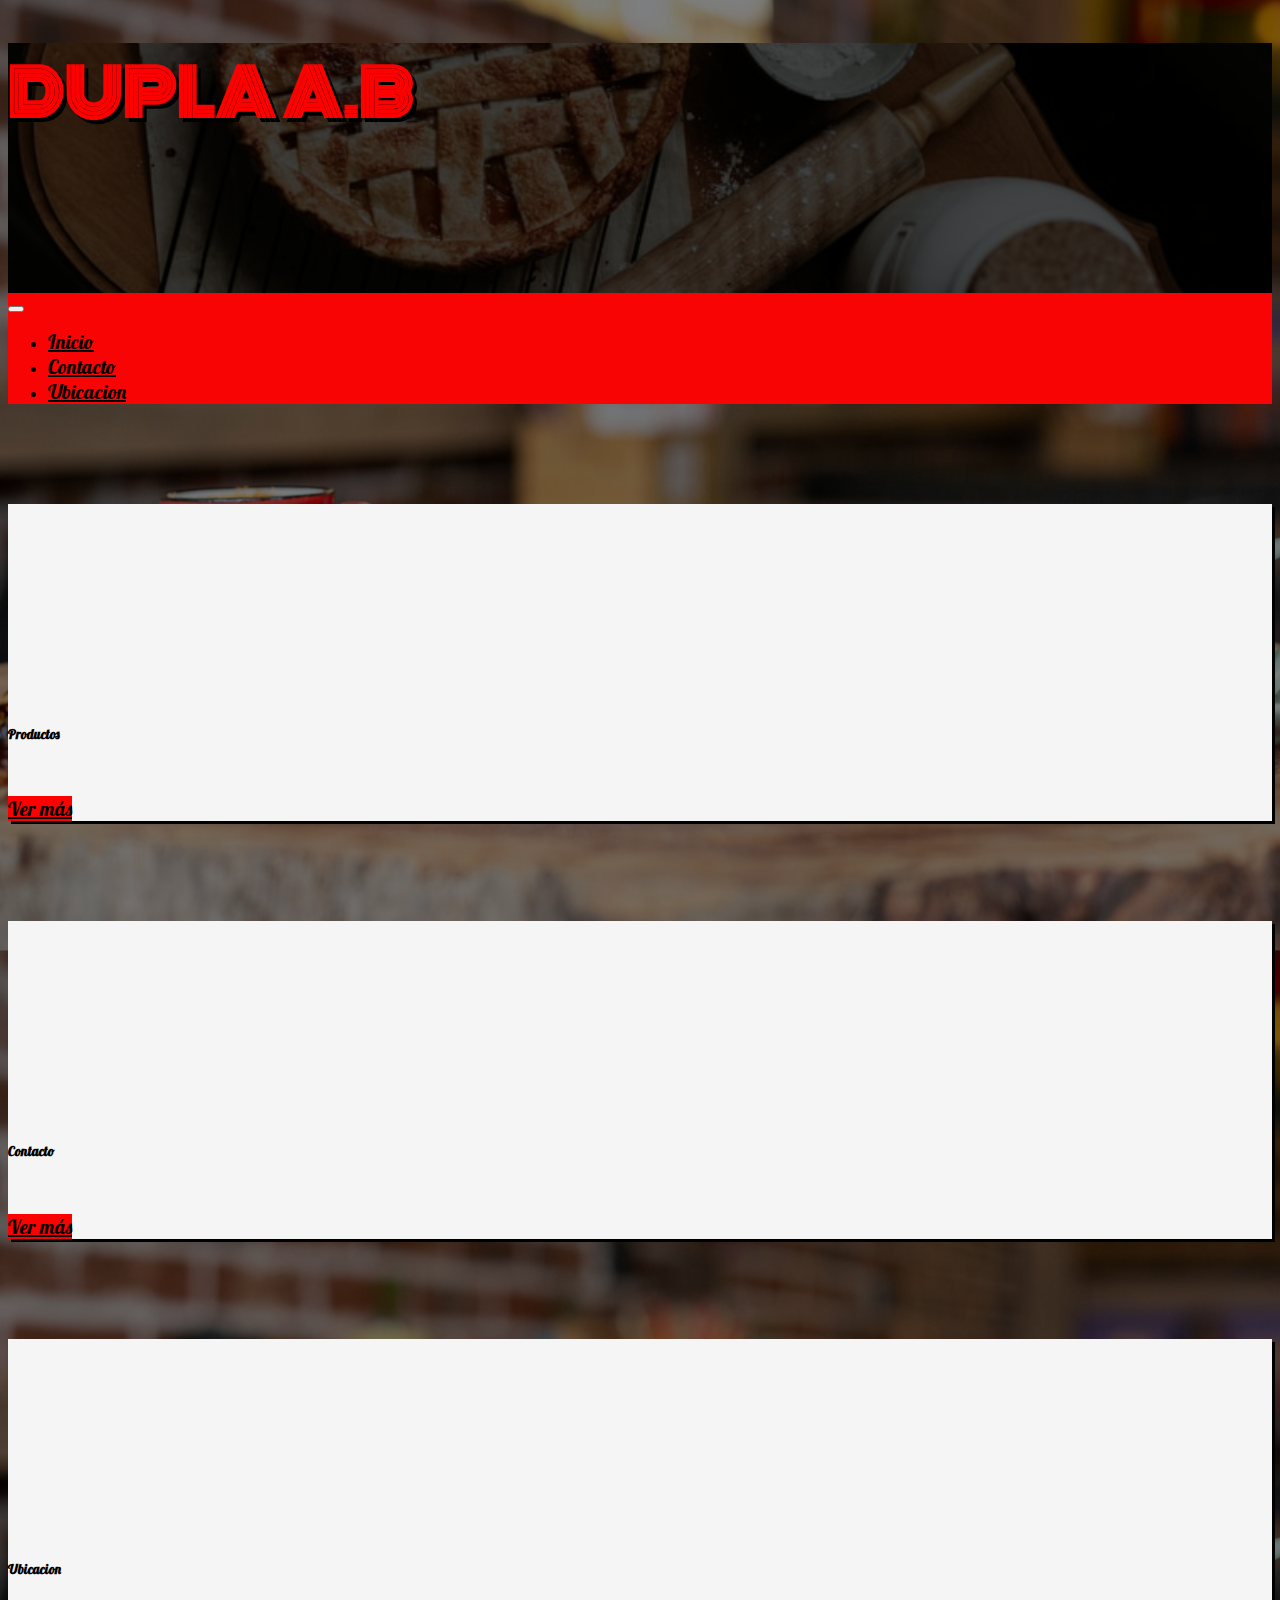
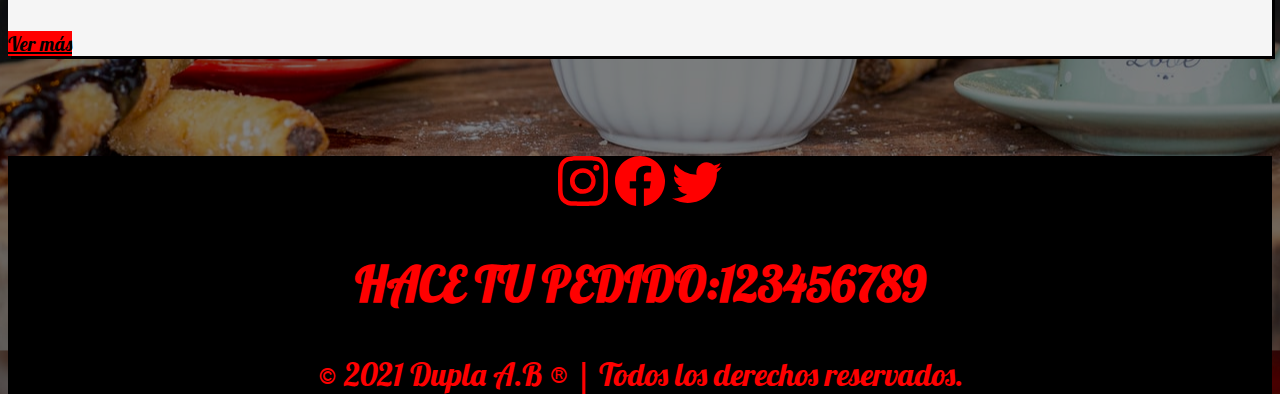
<file: index.html>
<!DOCTYPE html>
<html lang="es">
 <head>
    <meta charset="UTF-8">
    <meta http-equiv="X-UA-Compatible" content="IE=edge">
    <meta name="viewport" content="width=device-width, initial-scale=1.0">
    <link rel="preconnect" href="https://fonts.gstatic.com">
    <link href="https://fonts.googleapis.com/css2?family=Lobster&family=Press+Start+2P&display=swap" rel="stylesheet">
    
    <link rel="preconnect" href="https://fonts.gstatic.com">
    <link href="https://fonts.googleapis.com/css2?family=Trade+Winds&display=swap" rel="stylesheet">
    
    <link rel="preconnect" href="https://fonts.gstatic.com">
    <link href="https://fonts.googleapis.com/css2?family=Monoton&display=swap" rel="stylesheet"> 


    
    
    <link href="https://cdn.jsdelivr.net/npm/bootstrap@5.0.0-beta3/dist/css/bootstrap.min.css" rel="stylesheet" integrity="sha384-eOJMYsd53ii+scO/bJGFsiCZc+5NDVN2yr8+0RDqr0Ql0h+rP48ckxlpbzKgwra6" crossorigin="anonymous">
    <title>Dupla A.B</title>
    <link rel="stylesheet" href="./Styles/styleINDEX.css">
 </head>
<body onload="BIENVENIDA()">
    <header>
        <div class="portada d-flex justify-content-center align-items-center" >
            <h1>DUPLA A.B</h1>
        </div>
    <div class="barranav">
     <nav class="navbar navbar-expand-lg" style= "background-color:#F90405;">
        <div class="container-fluid">
          <button class="navbar-toggler" type="button" data-bs-toggle="collapse" data-bs-target="#navbarText" aria-controls="navbarText" aria-expanded="false" aria-label="Toggle navigation">
          </button>
          <div class="collapse navbar-collapse" id="navbarText">
            <ul class="navbar-nav me-auto mb-2 mb-lg-0">
              <li class="nav-item">
                <a class="nav-link active" aria-current="page" href="#">Inicio</a>
              </li>
              <li class="nav-item">
               <a class="nav-link active" aria-current="page" href="">Contacto</a>
             </li>
              <li class="nav-item">
               <a class="nav-link active" aria-current="page" href="https://goo.gl/maps/ZEjcPoRxGoP3hXxY9">Ubicacion</a>
             </li>
            </ul>
          </div>
        </div>
      </nav>
    </div>
      
    </header>
           
<section>
        <div class="container - mt-5">
         <div class="row justify-content-md-center">
             <div class="col-12 col-sm-6 col-md-4 col-lg-3 mt-2">
                <div class="card">
                  <div title="" class="cover cover-small" style="background-image: url(https://images.unsplash.com/photo-1591538519435-4578c3ba26d6?ixid=MnwxMjA3fDB8MHxwaG90by1wYWdlfHx8fGVufDB8fHx8&ixlib=rb-1.2.1&auto=format&fit=crop&w=537&q=80) ">
                  </div>
    
                     <div class="card-body">
                     <h5 class="card-title">Productos</h5>
                     <a href="./Compra/COMPRA.html" class="btn btn-primary">Ver más</a>
                     </div>
                </div>
             </div>

             <div class="col-12 col-sm-6 col-md-4 col-lg-3 mt-2">
                <div class="card">
                  <div title="" class="cover cover-small" style="background-image: url(https://images.unsplash.com/photo-1423666639041-f56000c27a9a?ixid=MnwxMjA3fDB8MHxwaG90by1wYWdlfHx8fGVufDB8fHx8&ixlib=rb-1.2.1&auto=format&fit=crop&w=753&q=80) ">
                  </div>
                     
                       <div class="card-body">
                       <h5 class="card-title">Contacto</h5>
                       <a href="#" class="btn btn-primary">Ver más</a>
                       </div>
                </div>
             </div>
              
             <div class="col-12 col-sm-6 col-md-4 col-lg-3 mt-2">
                <div class="card">
                        <div title="" class="cover cover-small" style="background-image: url(https://images.unsplash.com/photo-1553864250-05b20249ee0c?ixid=MnwxMjA3fDB8MHxwaG90by1wYWdlfHx8fGVufDB8fHx8&ixlib=rb-1.2.1&auto=format&fit=crop&w=750&q=80);">
                        </div>
                     
                       <div class="card-body">
                       <h5 class="card-title">Ubicacion</h5>
                       <a href="https://goo.gl/maps/ZEjcPoRxGoP3hXxY9" target="_blank" class="btn btn-primary">Ver más</a>
                       </div>
                </div>
             </div> 
        </div>
    </div> 
</section>

<!--PIE DE PAGINA-->
<div class="pie " >
  <div class="Redes">
   <a id="red" href="https://www.instagram.com/" target="_blank" ><i><svg xmlns="http://www.w3.org/2000/svg" width="50" fill="currentColor" class="bi bi-instagram - px-2" viewBox="0 0 16 16">
      <path d="M8 0C5.829 0 5.556.01 4.703.048 3.85.088 3.269.222 2.76.42a3.917 3.917 0 0 0-1.417.923A3.927 3.927 0 0 0 .42 2.76C.222 3.268.087 3.85.048 4.7.01 5.555 0 5.827 0 8.001c0 2.172.01 2.444.048 3.297.04.852.174 1.433.372 1.942.205.526.478.972.923 1.417.444.445.89.719 1.416.923.51.198 1.09.333 1.942.372C5.555 15.99 5.827 16 8 16s2.444-.01 3.298-.048c.851-.04 1.434-.174 1.943-.372a3.916 3.916 0 0 0 1.416-.923c.445-.445.718-.891.923-1.417.197-.509.332-1.09.372-1.942C15.99 10.445 16 10.173 16 8s-.01-2.445-.048-3.299c-.04-.851-.175-1.433-.372-1.941a3.926 3.926 0 0 0-.923-1.417A3.911 3.911 0 0 0 13.24.42c-.51-.198-1.092-.333-1.943-.372C10.443.01 10.172 0 7.998 0h.003zm-.717 1.442h.718c2.136 0 2.389.007 3.232.046.78.035 1.204.166 1.486.275.373.145.64.319.92.599.28.28.453.546.598.92.11.281.24.705.275 1.485.039.843.047 1.096.047 3.231s-.008 2.389-.047 3.232c-.035.78-.166 1.203-.275 1.485a2.47 2.47 0 0 1-.599.919c-.28.28-.546.453-.92.598-.28.11-.704.24-1.485.276-.843.038-1.096.047-3.232.047s-2.39-.009-3.233-.047c-.78-.036-1.203-.166-1.485-.276a2.478 2.478 0 0 1-.92-.598 2.48 2.48 0 0 1-.6-.92c-.109-.281-.24-.705-.275-1.485-.038-.843-.046-1.096-.046-3.233 0-2.136.008-2.388.046-3.231.036-.78.166-1.204.276-1.486.145-.373.319-.64.599-.92.28-.28.546-.453.92-.598.282-.11.705-.24 1.485-.276.738-.034 1.024-.044 2.515-.045v.002zm4.988 1.328a.96.96 0 1 0 0 1.92.96.96 0 0 0 0-1.92zm-4.27 1.122a4.109 4.109 0 1 0 0 8.217 4.109 4.109 0 0 0 0-8.217zm0 1.441a2.667 2.667 0 1 1 0 5.334 2.667 2.667 0 0 1 0-5.334z"/>
   </svg></i></a>
  <a id="red" href="https://es-la.facebook.com/" target="_blank"><i><svg xmlns="http://www.w3.org/2000/svg" width="50" fill="currentColor" class="bi bi-facebook - px-2 " viewBox="0 0 16 16">
      <path d="M16 8.049c0-4.446-3.582-8.05-8-8.05C3.58 0-.002 3.603-.002 8.05c0 4.017 2.926 7.347 6.75 7.951v-5.625h-2.03V8.05H6.75V6.275c0-2.017 1.195-3.131 3.022-3.131.876 0 1.791.157 1.791.157v1.98h-1.009c-.993 0-1.303.621-1.303 1.258v1.51h2.218l-.354 2.326H9.25V16c3.824-.604 6.75-3.934 6.75-7.951z"/>
   </svg></i></a>
  <a id="red" href="https://twitter.com/home" target="_blank"><i><svg xmlns="http://www.w3.org/2000/svg" width="50" fill="currentColor" class="bi bi-twitter - px-2" viewBox="0 0 16 16">
      <path d="M5.026 15c6.038 0 9.341-5.003 9.341-9.334 0-.14 0-.282-.006-.422A6.685 6.685 0 0 0 16 3.542a6.658 6.658 0 0 1-1.889.518 3.301 3.301 0 0 0 1.447-1.817 6.533 6.533 0 0 1-2.087.793A3.286 3.286 0 0 0 7.875 6.03a9.325 9.325 0 0 1-6.767-3.429 3.289 3.289 0 0 0 1.018 4.382A3.323 3.323 0 0 1 .64 6.575v.045a3.288 3.288 0 0 0 2.632 3.218 3.203 3.203 0 0 1-.865.115 3.23 3.23 0 0 1-.614-.057 3.283 3.283 0 0 0 3.067 2.277A6.588 6.588 0 0 1 .78 13.58a6.32 6.32 0 0 1-.78-.045A9.344 9.344 0 0 0 5.026 15z"/>
   </svg></i></a>
   </div>
   <h2>HACE TU PEDIDO:123456789</h2>
  <p>© 2021 Dupla A.B ® | Todos los derechos reservados.</p>
</div>
</body>
</html>
</file>
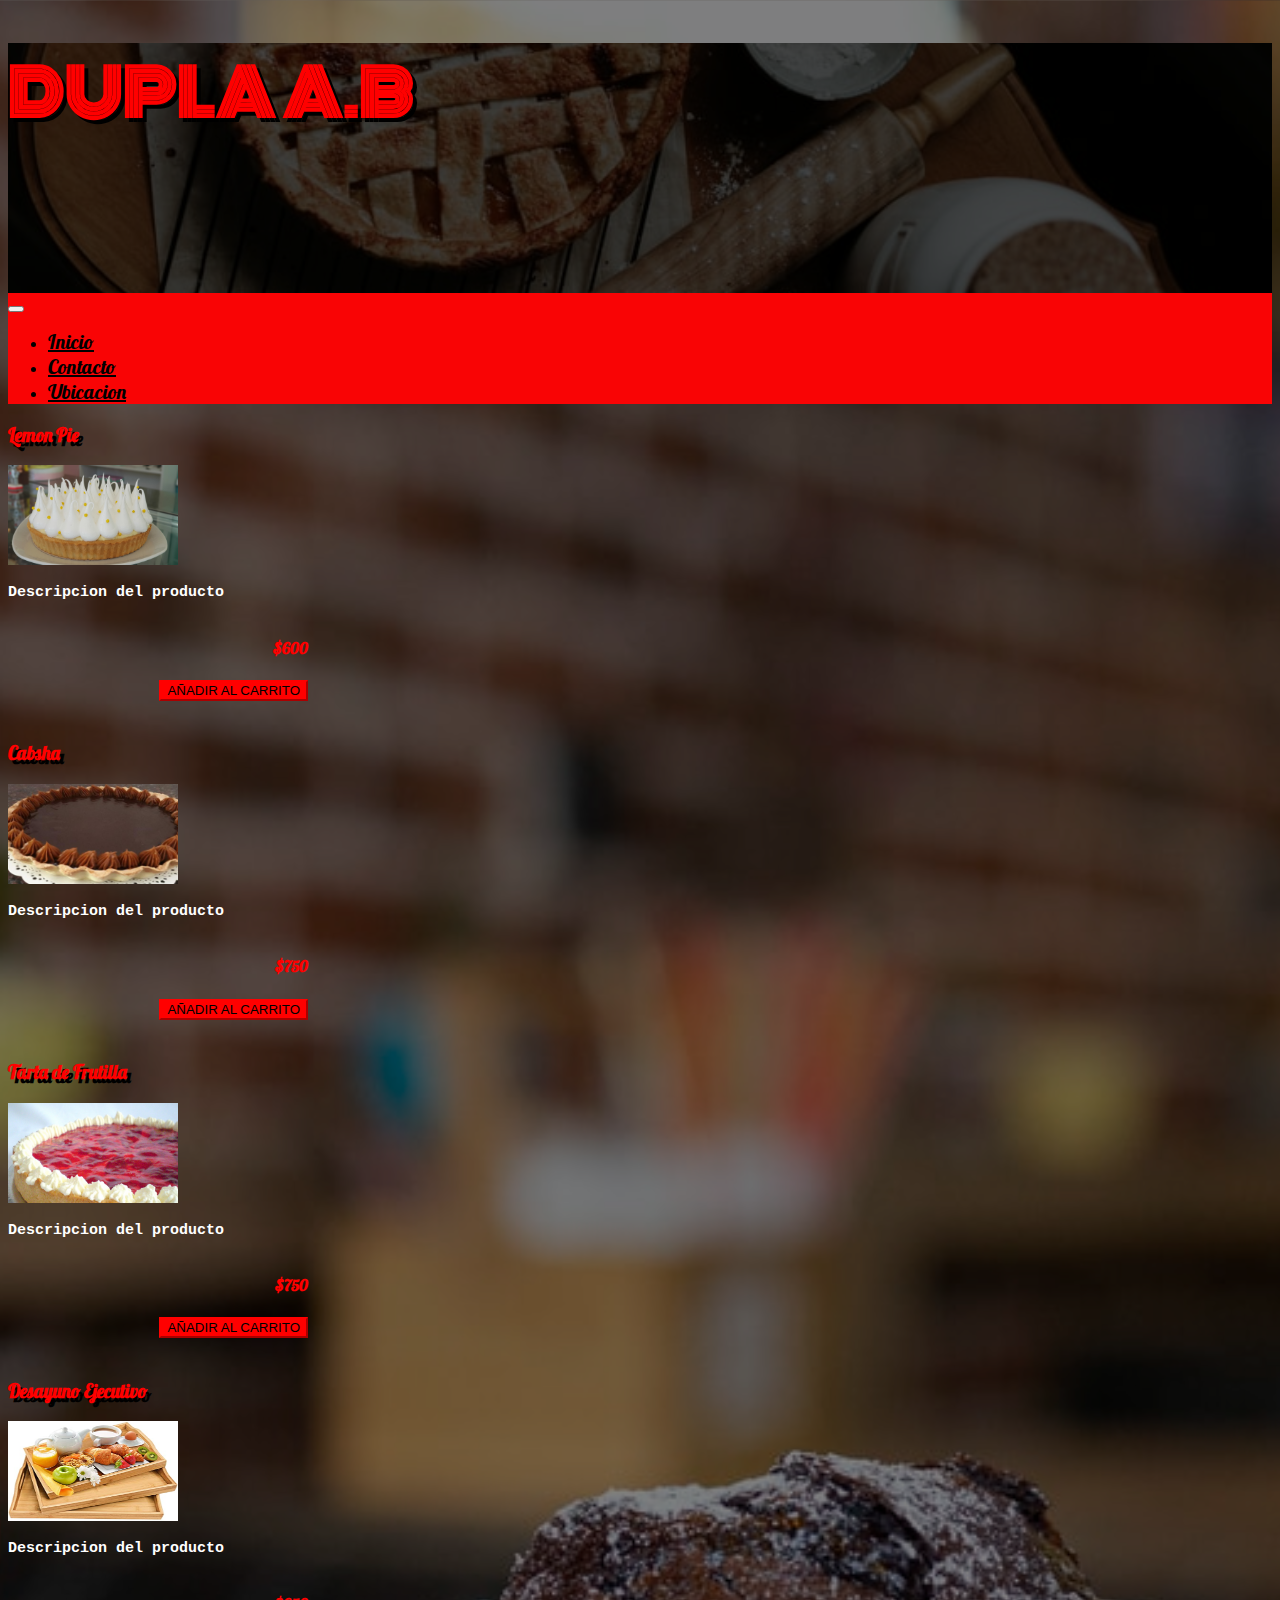
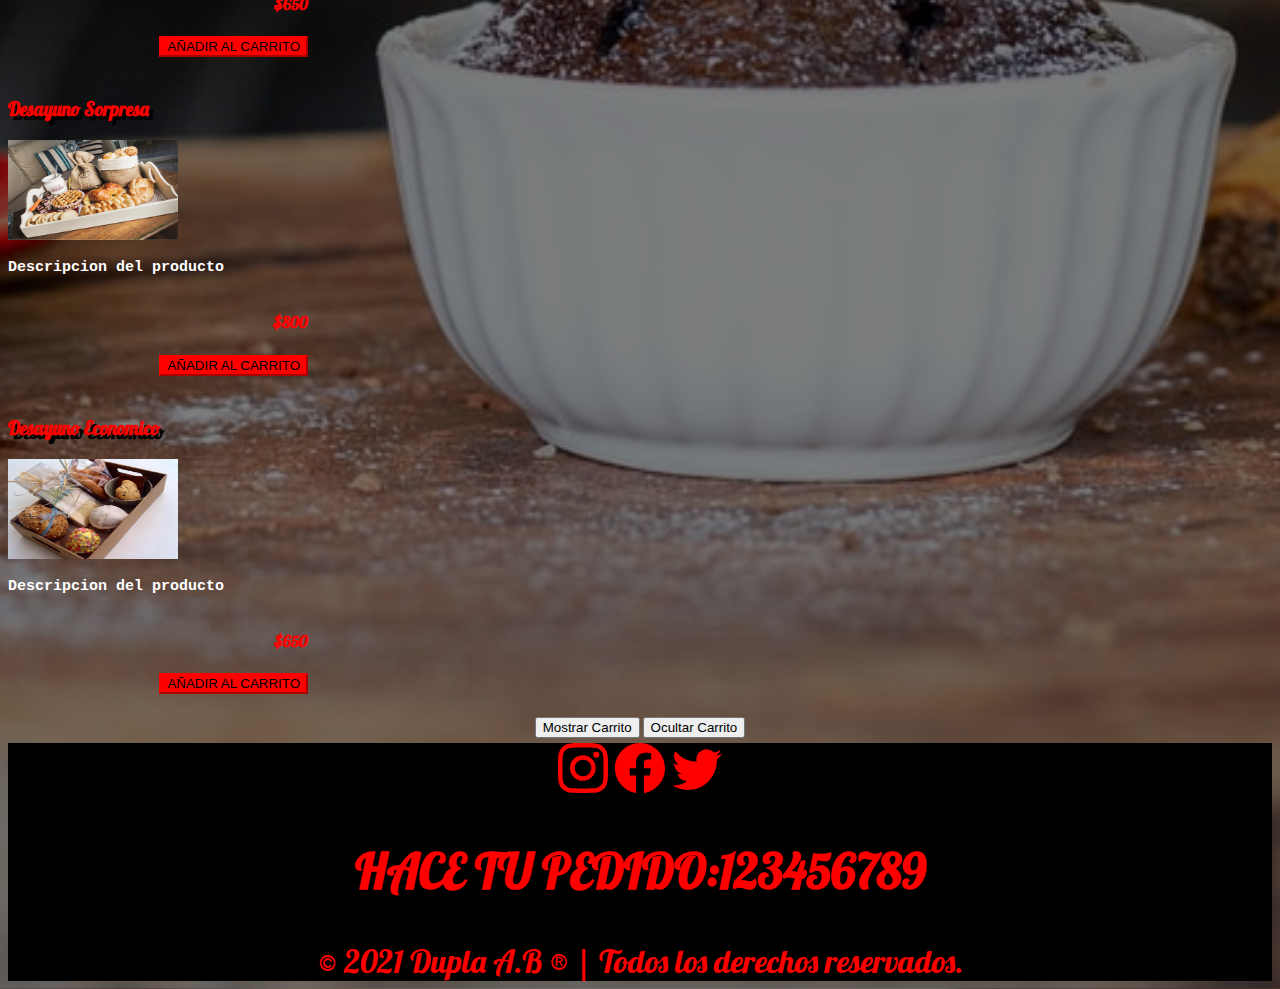
<file: Compra/COMPRA.html>
<!DOCTYPE html>
<html lang="es">
<head>
    <meta charset="UTF-8">
    <meta http-equiv="X-UA-Compatible" content="IE=edge">
    <meta name="viewport" content="width=device-width, initial-scale=1.0">
    <!--FUENTES-->
    <link rel="preconnect" href="https://fonts.gstatic.com">
    <link href="https://fonts.googleapis.com/css2?family=Lobster&family=Press+Start+2P&display=swap" rel="stylesheet">
    
    <link rel="preconnect" href="https://fonts.gstatic.com">
    <link href="https://fonts.googleapis.com/css2?family=Trade+Winds&display=swap" rel="stylesheet">
    
    <link rel="preconnect" href="https://fonts.gstatic.com">
    <link href="https://fonts.googleapis.com/css2?family=Monoton&display=swap" rel="stylesheet"> 

    <!--BOOTSTRAP-->
    <link href="https://cdn.jsdelivr.net/npm/bootstrap@5.0.0-beta3/dist/css/bootstrap.min.css" rel="stylesheet" integrity="sha384-eOJMYsd53ii+scO/bJGFsiCZc+5NDVN2yr8+0RDqr0Ql0h+rP48ckxlpbzKgwra6" crossorigin="anonymous">
    
    <title>Dupla A.B</title>
    
    <!--STYLES-->
    <link rel="stylesheet" href="../Styles/styleCOMPRA.css">
    <link rel="stylesheet" href="../Styles/popup.css">
   
        
</head>


<body>
    <header>
        <div class="portada d-flex justify-content-center align-items-center" >
           <h1>DUPLA A.B</h1>
        </div>


<!--BARRA DE NAVEGACION-->        

        <nav class="navbar navbar-expand-lg" style= "background-color:#F90405;">
         <div class="container-fluid">
          <button class="navbar-toggler" type="button" data-bs-toggle="collapse" data-bs-target="#navbarText" aria-controls="navbarText" aria-expanded="false" aria-label="Toggle navigation">
          </button>
          <div class="collapse navbar-collapse" id="navbarText">
             <ul class="navbar-nav me-auto mb-2 mb-lg-0">
              <li class="nav-item">
                <a class="nav-link active" aria-current="page" href="../index.html">Inicio</a>
              </li>
              <li class="nav-item">
                <a class="nav-link active" aria-current="page" href="">Contacto</a>
              </li>
               <li class="nav-item">
                <a class="nav-link active" aria-current="page" href="https://goo.gl/maps/ZEjcPoRxGoP3hXxY9">Ubicacion</a>
              </li>
             </ul>
          </div>
         </div>
         </nav>
    </header>
  
<!--PRODUCTOS-->   

<section class="store">
    <div class="container - mb-0 mt-5">
        <div class="items"></div>
    </div>
</section>

<!--OCULTAR/VER CARRITO-->
<div class="SyH">
    <button id="show" class="btn btn-outline-light"> Mostrar Carrito</button>
    <button id="hide" class="btn btn-outline-light"> Ocultar Carrito </button>
</div>

<!--CARRITO DE COMPRAS-->

<section class="shopping-cart">
    <div class="container">
        <h1 class="text-center">CARRITO</h1>
        <hr>
        <div class="row">
            <div class="col-6">
                <div class="shopping-cart-header">
                    <h4>Producto</h4>
                </div>
            </div>
            <div class="col-2">
                <div class="shopping-cart-header">
                    <h4 class="text-truncate">Precio</h4>
                </div>
            </div>
            <div class="shopping-cart-items shoppingCartItemsContainer"></div>
            <!--TOTAL-->
          <div class="row">
            <div class="col-12">
                <div class="shopping-cart-total d-flex align-items-center">
                    <p class="mb-0"> Total </p> 
                    <br>
                    <p class="ml-4 mb-0 shoppingCartTotal"> $0 </p>
                    <div class="toast ml-auto bg-info" role="alert" aria-live="assertive" aria-atomic="true"
                        data-delay="2000">
                    </div>
                    <button id="BTNcomprar" class="BTNcomprar btn btn-light" type="button">Comprar</button>
                </div>
            </div>
    </div>
</section>

 

<!--POP UP COMPRA-->
<div class="overlay" id="overlay">
     <div class="popup" id="popup">
          <a href="#" id="btn-cerrar-popup" class="btn-cerrar-popup"><i><svg xmlns="http://www.w3.org/2000/svg" width="16" height="16" fill="currentColor" class="bi bi-x-lg" viewBox="0 0 16 16">
            <path d="M1.293 1.293a1 1 0 0 1 1.414 0L8 6.586l5.293-5.293a1 1 0 1 1 1.414 1.414L9.414 8l5.293 5.293a1 1 0 0 1-1.414 1.414L8 9.414l-5.293 5.293a1 1 0 0 1-1.414-1.414L6.586 8 1.293 2.707a1 1 0 0 1 0-1.414z"/>
          </svg></i></a>
          <h3>Ingrese sus datos</h3>
          <h4>para finalizar la compra</h4>
          <form action="">
              <div class="contenedor-inputs">
                  <input  type="text" placeholder="Nombre" required="required">
                  <input  type="number" placeholder="Telefono" required="required">
                  <input  type="email" placeholder="Correo" required="required">
              </div>
              <h5>Recibira confirmacion por mail</h5>
              <input type="submit"  class="btn-submit" value="Finalizar Compra" >
          </form>
     </div>
</div>

<!--PIE DE PAGINA-->  
<div class="pie " >
    <div class="Redes">
        <a id="red" href="https://www.instagram.com/" target="_blank"><i><svg xmlns="http://www.w3.org/2000/svg" width="50" fill="currentColor" class="bi bi-instagram - px-2" viewBox="0 0 16 16">
            <path d="M8 0C5.829 0 5.556.01 4.703.048 3.85.088 3.269.222 2.76.42a3.917 3.917 0 0 0-1.417.923A3.927 3.927 0 0 0 .42 2.76C.222 3.268.087 3.85.048 4.7.01 5.555 0 5.827 0 8.001c0 2.172.01 2.444.048 3.297.04.852.174 1.433.372 1.942.205.526.478.972.923 1.417.444.445.89.719 1.416.923.51.198 1.09.333 1.942.372C5.555 15.99 5.827 16 8 16s2.444-.01 3.298-.048c.851-.04 1.434-.174 1.943-.372a3.916 3.916 0 0 0 1.416-.923c.445-.445.718-.891.923-1.417.197-.509.332-1.09.372-1.942C15.99 10.445 16 10.173 16 8s-.01-2.445-.048-3.299c-.04-.851-.175-1.433-.372-1.941a3.926 3.926 0 0 0-.923-1.417A3.911 3.911 0 0 0 13.24.42c-.51-.198-1.092-.333-1.943-.372C10.443.01 10.172 0 7.998 0h.003zm-.717 1.442h.718c2.136 0 2.389.007 3.232.046.78.035 1.204.166 1.486.275.373.145.64.319.92.599.28.28.453.546.598.92.11.281.24.705.275 1.485.039.843.047 1.096.047 3.231s-.008 2.389-.047 3.232c-.035.78-.166 1.203-.275 1.485a2.47 2.47 0 0 1-.599.919c-.28.28-.546.453-.92.598-.28.11-.704.24-1.485.276-.843.038-1.096.047-3.232.047s-2.39-.009-3.233-.047c-.78-.036-1.203-.166-1.485-.276a2.478 2.478 0 0 1-.92-.598 2.48 2.48 0 0 1-.6-.92c-.109-.281-.24-.705-.275-1.485-.038-.843-.046-1.096-.046-3.233 0-2.136.008-2.388.046-3.231.036-.78.166-1.204.276-1.486.145-.373.319-.64.599-.92.28-.28.546-.453.92-.598.282-.11.705-.24 1.485-.276.738-.034 1.024-.044 2.515-.045v.002zm4.988 1.328a.96.96 0 1 0 0 1.92.96.96 0 0 0 0-1.92zm-4.27 1.122a4.109 4.109 0 1 0 0 8.217 4.109 4.109 0 0 0 0-8.217zm0 1.441a2.667 2.667 0 1 1 0 5.334 2.667 2.667 0 0 1 0-5.334z"/>
         </svg></i></a>
        <a id="red" href="https://es-la.facebook.com/" target="_blank"><i><svg xmlns="http://www.w3.org/2000/svg" width="50" fill="currentColor" class="bi bi-facebook - px-2 " viewBox="0 0 16 16">
            <path d="M16 8.049c0-4.446-3.582-8.05-8-8.05C3.58 0-.002 3.603-.002 8.05c0 4.017 2.926 7.347 6.75 7.951v-5.625h-2.03V8.05H6.75V6.275c0-2.017 1.195-3.131 3.022-3.131.876 0 1.791.157 1.791.157v1.98h-1.009c-.993 0-1.303.621-1.303 1.258v1.51h2.218l-.354 2.326H9.25V16c3.824-.604 6.75-3.934 6.75-7.951z"/>
         </svg></i></a>
        <a id="red" href="https://twitter.com/home" target="_blank"><i> <svg xmlns="http://www.w3.org/2000/svg" width="50" fill="currentColor" class="bi bi-twitter - px-2" viewBox="0 0 16 16">
            <path d="M5.026 15c6.038 0 9.341-5.003 9.341-9.334 0-.14 0-.282-.006-.422A6.685 6.685 0 0 0 16 3.542a6.658 6.658 0 0 1-1.889.518 3.301 3.301 0 0 0 1.447-1.817 6.533 6.533 0 0 1-2.087.793A3.286 3.286 0 0 0 7.875 6.03a9.325 9.325 0 0 1-6.767-3.429 3.289 3.289 0 0 0 1.018 4.382A3.323 3.323 0 0 1 .64 6.575v.045a3.288 3.288 0 0 0 2.632 3.218 3.203 3.203 0 0 1-.865.115 3.23 3.23 0 0 1-.614-.057 3.283 3.283 0 0 0 3.067 2.277A6.588 6.588 0 0 1 .78 13.58a6.32 6.32 0 0 1-.78-.045A9.344 9.344 0 0 0 5.026 15z"/>
         </svg></i></a>
      </div>
     <h2>HACE TU PEDIDO:123456789</h2>
    <p class="foot">© 2021 Dupla A.B ® | Todos los derechos reservados.</p>
  </div>

<!--SCRIPTS-->

<script src="https://code.jquery.com/jquery-3.6.0.min.js" integrity="sha256-/xUj+3OJU5yExlq6GSYGSHk7tPXikynS7ogEvDej/m4=" crossorigin="anonymous"></script>
<script src="../Funciones/CargarItems.js"></script> <!--cargar items-->
<script src="../Funciones/Compra.js"></script> <!--compra-->
<script src="../Funciones/home.js"></script> <!--home-->
<script src="../Funciones/popup.js"></script><!--popup-->

</body>
</html>
</file>
<file: Styles/styleINDEX.css>
.portada {
    color:red;
    
    font-family: 'Monoton', cursive;
    font-size: 6rem;
    text-shadow: 4px 4px 0px black; 
    height: 250px;
    background-image: url(../img/portada.jpg);
    background-size: cover;
    background-position: center;
    background-color: rgba(0,0,0, 0.70);
    background-blend-mode: darken;
}

a{
    font-size: 20px;
    color: black;
}


h1{
    font-size: 4rem;
}

.cover-small{
   height: 200px;
   background-blend-mode: normal;
   background-size: cover;
}

.card-title{
    min-height: 3rem;
}

body{
    height: 850px;
    font-family: 'Lobster', cursive;
    background-image: url(../img/body.jpg);
    background-size: auto;
    background-position: center;
    background-color: rgba(0,0,0, 0.50);
    background-blend-mode: darken;
}

.card{
    margin-top: 100px;
    box-shadow: 3px 3px 0px black;
    margin-bottom: 100px;
    border:none;
    background-color: whitesmoke;
    
}

.btn-primary{
    background-color: red;
    border-color:red
}

.pie{
    color:red;
    font-family: 'Lobster', cursive;
    font-size: 2rem;
    height: auto;
    background-color: black;
    text-align: center;
}

#red{
    color: red;
}

#red:hover{
    color: white;
}
</file>
<file: Styles/styleCOMPRA.css>
.portada {
    color:red;
    
    font-family: 'Monoton', cursive;
    font-size: 6rem;
    text-shadow: 4px 4px 0px black; 
    height: 250px;
    background: url('../img/portada.jpg');
    background-size: cover;
    background-position: center;
    background-color: rgba(0,0,0, 0.70);
    background-blend-mode: darken;
}

a{
    font-size: 20px;
    color: black;
}


h1{
    font-size: 4rem;
}

.cover-small{
   height: 200px;
   background-blend-mode: normal;
   background-size: cover;
}

.card-title{
    min-height: 3rem;
}

body{
    background: url('../img/body.jpg');
    font-family: 'Lobster', cursive;
    background-size: cover;
    background-position: center;
    background-color: rgba(0,0,0, 0.50);
    background-blend-mode: darken;
}


.card{
    box-shadow: 3px 3px 0px black;
    margin-bottom: 30px;
    
}

.btn-primary{
    background-color: red;
    border-color:red;
   
   
}



.item{
    color: red;
    text-shadow: 4px 4px 0px black ;
    width: 300px;
    height: 300px;
  

}

.Desprod{
    font-family: 'Courier New', Courier, monospace;
    color:white;
    text-shadow: none;
    font-size: 15px;
   
}
h4{
     text-shadow: none;

}

.shopping-cart{
    color: red;
}

.item-details{
    float: right;
    text-align: end;
}


.pie{
    color:red;
    font-family: 'Lobster', cursive;
    font-size: 2rem;
    height: auto;
    background-color: black;
    margin-top: 5px;
    text-align: center;
}


.foot{
    margin-bottom: 0px;
}
.SyH{
    text-align: center;
    margin-top: 0px;


}

#red{
    color: red;
}

#red:hover{
    color: white;
}
</file>
<file: Styles/popup.css>
.overlay {
	background: rgba(0,0,0,.3);
	position: fixed;
	top: 0;
	bottom: 0;
	left: 0;
	right: 0;
	align-items: center;
	justify-content: center;
	display: flex;
	visibility: hidden;
}

.overlay.active {
	visibility: visible;
}

.popup {
	background-image: url("../img/portada.jpg");
	background-size: cover;
	background-position: center;
	background-color: rgba(0,0,0, 0.50);
	background-blend-mode: darken;
	box-shadow: 0px 0px 5px 0px rgba(0,0,0,0.3);
	border-radius: 3px;
	font-family: 'Montserrat', sans-serif;
	padding: 20px;
	text-align: center;
	width: 600px;
	
	transition: .3s ease all;
	transform: scale(0.7);
	opacity: 0;
}

.popup .btn-cerrar-popup {
	font-size: 16px;
	line-height: 16px;
	display: block;
	text-align: right;
	transition: .3s ease all;
	color: #BBBBBB;
}

.popup .btn-cerrar-popup:hover {
	color: rgb(253, 5, 5);
}

.popup h3 {
	font-family:'Lobster', cursive;
	color:red;
	font-size: 46px;
	font-weight: 600;
	margin-bottom: 10px;
	opacity: 0;
}

.popup h4 {
	font-family:'Lobster', cursive ;
	color:red;
	font-size: 36px;
	font-weight: 300;
	margin-bottom: 40px;
	opacity: 0;
}

.popup h5{
	font-family:'Lobster', cursive ;
	color:red;
	font-size: 26px;
}

.popup form .contenedor-inputs {
	opacity: 0;
}

.popup form .contenedor-inputs input {
	width: 100%;
	margin-bottom: 20px;
	height: 52px;
	font-size: 18px;
	line-height: 52px;
	text-align: center;
	border: 1px solid #BBBBBB;
}

.popup form .btn-submit {
	padding: 0 20px;
	height: 40px;
	line-height: 40px;
	border: none;
	color: #fff;
	background: #ff0101;
	border-radius: 3px;
	font-family: 'Montserrat', sans-serif;
	font-size: 16px;
	cursor: pointer;
	transition: .3s ease all;
}

.popup form .btn-submit:hover {
	background: rgba(255, 0, 0, 0.664);
}

.popup.active {	transform: scale(1); opacity: 1; }
.popup.active h3 { animation: entradaTitulo .8s ease .5s forwards; }
.popup.active h4 { animation: entradaSubtitulo .8s ease .5s forwards; }
.popup.active .contenedor-inputs { animation: entradaInputs 1s linear 1s forwards; }

@keyframes entradaTitulo {
	from {
		opacity: 0;
		transform: translateY(-25px);
	}

	to {
		transform: translateY(0);
		opacity: 1;
	}
}

@keyframes entradaSubtitulo {
	from {
		opacity: 0;
		transform: translateY(25px);
	}

	to {
		transform: translateY(0);
		opacity: 1;
	}
}

@keyframes entradaInputs {
	from { opacity: 0; }
	to { opacity: 1; }
}
</file>
